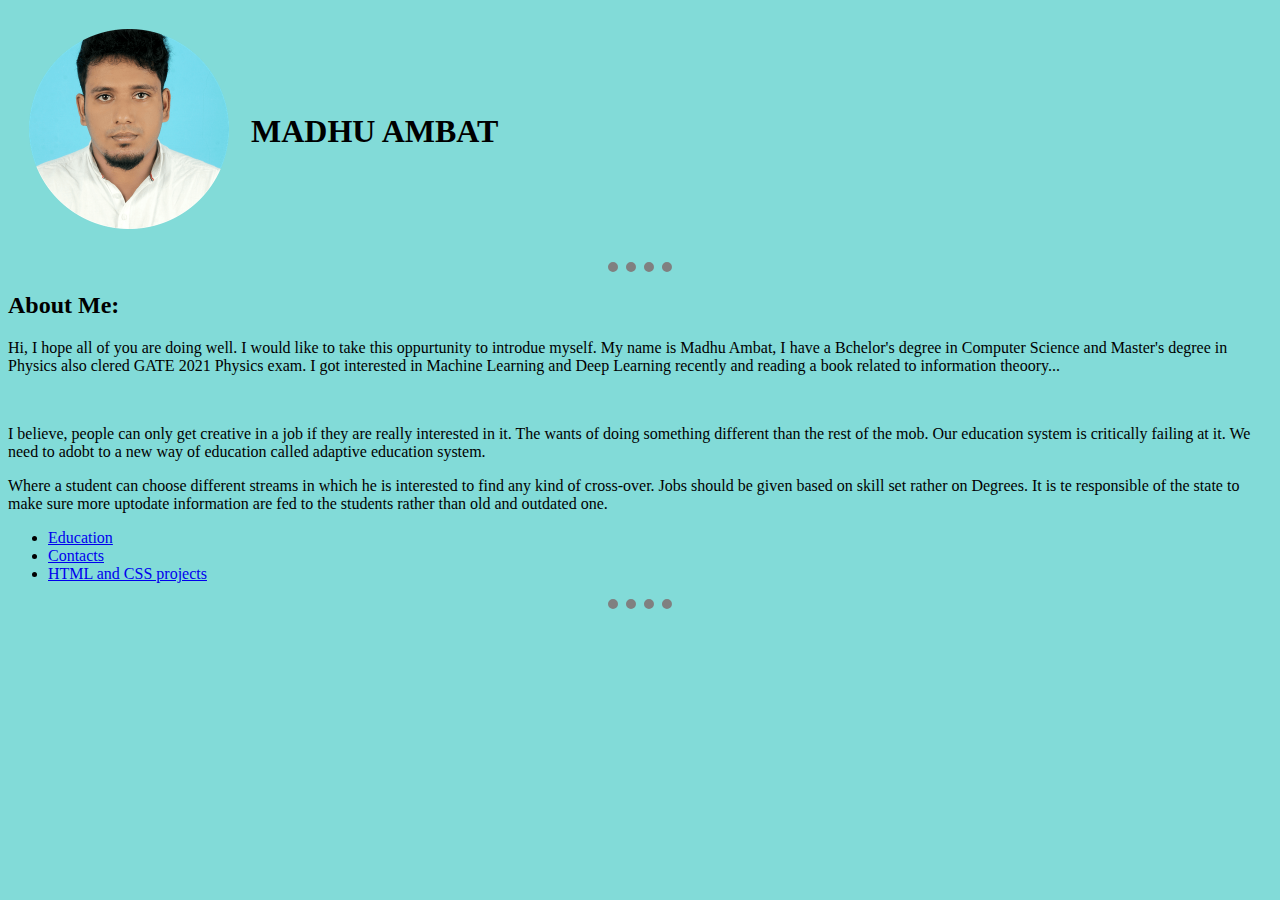
<file: index.html>
<!DOCTYPE html>
<html lang="en" dir="ltr">
  <head>
    <meta charset="utf-8">
    <title><a href="#"></a> Madhu_Ambats_CV</title>
    <link rel="stylesheet" href="css/styles.css">


  </head>
  <body>
    <table cellspacing = 20>
      <tr>
        <td> <img src="images/ambats.png" alt="Madhu Ambat" Width = "200" height="200"></td>
        <td > <h1> <strong> MADHU AMBAT</strong></h1></td>
      </tr>
    </table>
    <hr>
    <h2>About Me:</h2>
    <p> Hi, I hope all of you are doing well. I would like to take this oppurtunity to introdue myself.
    My name is Madhu Ambat, I have a Bchelor's degree in Computer Science and Master's degree in Physics also clered GATE
  2021 Physics exam. I got interested in Machine Learning and Deep Learning recently and reading a book related to information theoory...</p>

<br>
<p>I believe, people can only get creative in a job if they are really interested in it. The wants of doing something different than the rest of the mob.
  Our education system is critically failing at it. We need to adobt to a new way of education called adaptive education system.

</p>
<p> Where a student can choose different streams in which he is interested to find any kind of cross-over. Jobs should be given based on skill set rather  on Degrees. It is te responsible of the state to make sure more uptodate information are fed to the students rather than old and outdated one.</p>
<ul>
  <li><a href="Education.html">Education</a> </li>
  <li><a href="Contacts.html">Contacts</a></li>
  <li><a href="HTML_CSS_mini_projects.html">HTML and CSS projects</a></li>
</ul>
<hr>
  </body>
</html>
</file>
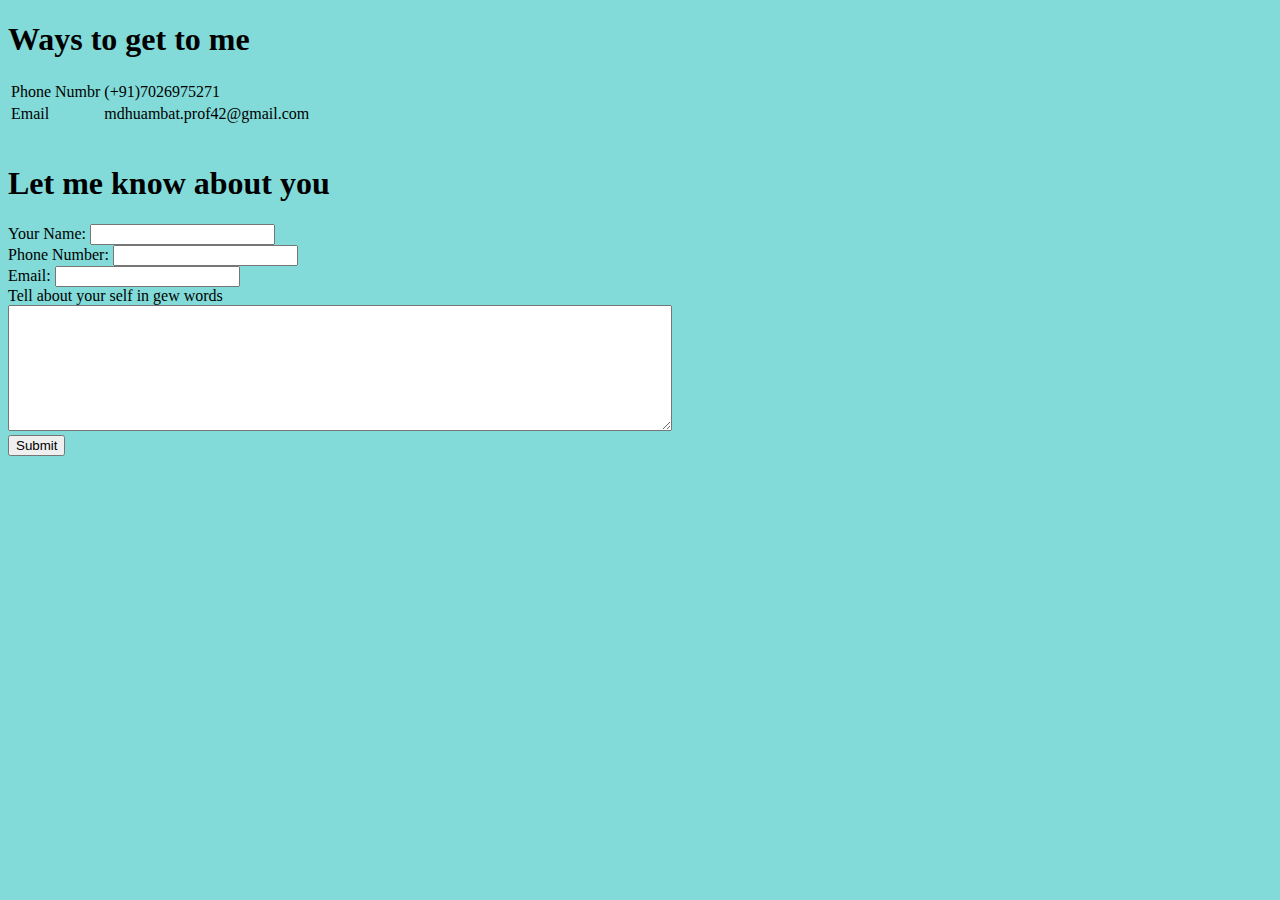
<file: Contacts.html>
<!DOCTYPE html>
<html lang="en" dir="ltr">

<head>
  <meta charset="utf-8">
  <title>Cotact</title>
  <link rel="stylesheet" href="css/styles.css">
</head>

<body>
  <h1>Ways to get to me</h1>
  <table>
    <tr>
      <td>Phone Numbr</td>
      <td>(+91)7026975271 </td>
    </tr>
    <tr>
      <td>Email</td>
      <td>mdhuambat.prof42@gmail.com</td>
    </tr>
  </table>
  <br>
  <h1>Let me know about you</h1>
  <form class="" action="mailto:madhuambat.prof42@gmail.com" method="post" enctype="text/plain">
    <label for="">Your Name:</label>
    <input type="text" name="Your Name" value="">
    <br>
    <label for="">Phone Number: </label>
    <input type="text" name="Your Number:" value="">
    <br>
    <label for="">Email: </label>
    <input type="email" name="Your Email:" value="">
    <br>
    <label for="">Tell about your self in gew words</label><br>
    <textarea name="Your Message" rows="8" cols="80"></textarea>
    <br>
    <input type="submit" name="">
  </form>

</body>

</html>
</file>
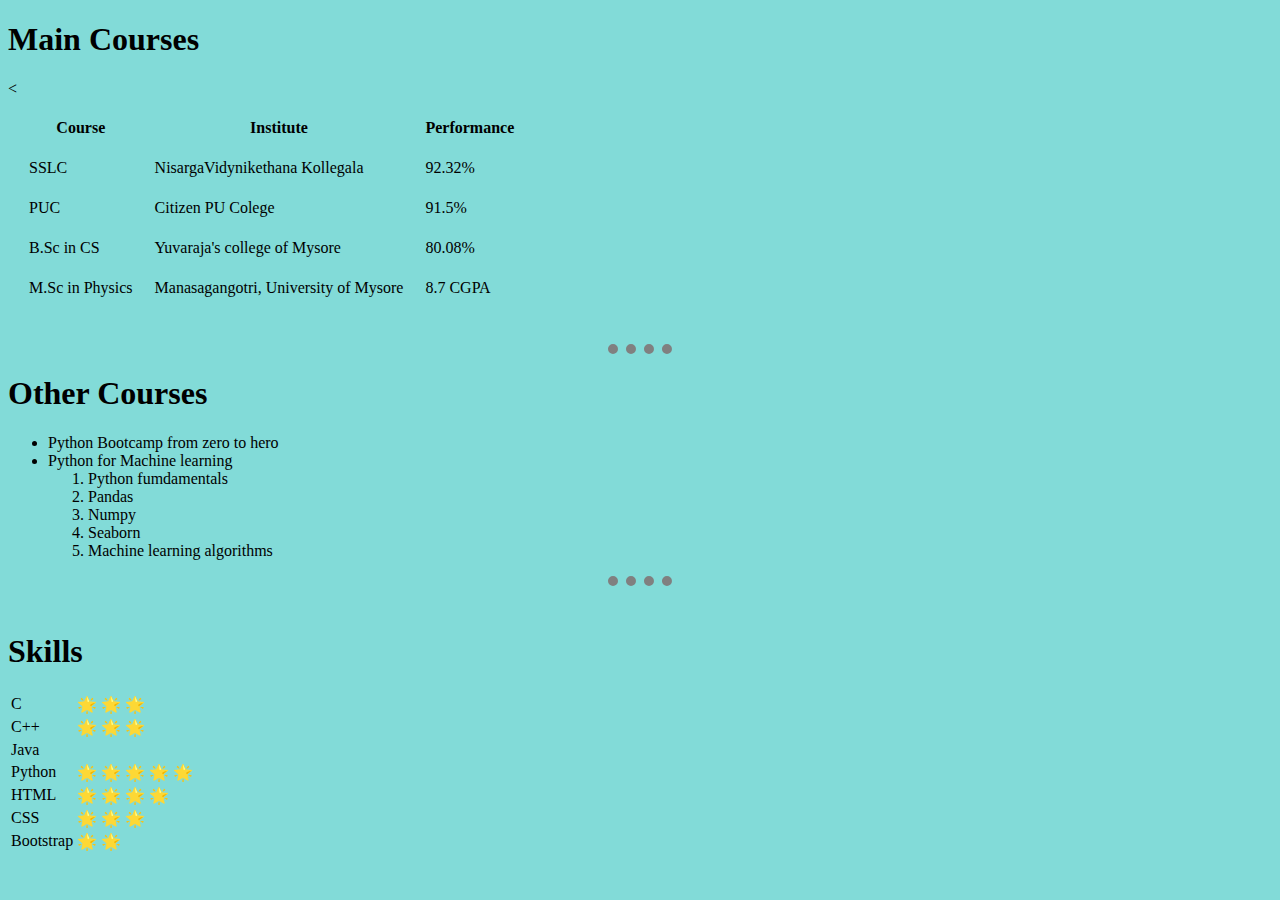
<file: Education.html>
<!DOCTYPE html>
<html lang="en" dir="ltr">

<head>
  <meta charset="utf-8">
  <title>Education</title>
  <link rel="stylesheet" href="css/styles.css">
</head>

<body>
  <h1>Main Courses</h1>
  <table cellspacing=20>
    <tr>
      <th>Course</th>
      <th>Institute</th>
      <th>Performance</th>
    </tr>
    <tr>
      <td>SSLC</td>
      <td>NisargaVidynikethana Kollegala</td>
      <td>92.32%</td>
    </tr>
    <tr>
      <td>PUC</td>
      <td>Citizen PU Colege </td>
      <td>91.5%</td>
    </tr>
    <tr>
      <td>B.Sc in CS</td>
      <td>Yuvaraja's college of Mysore</td>
      <td>80.08%</td>
    </tr>
    <tr>
      <<td>M.Sc in Physics</td>
        <td>Manasagangotri, University of Mysore</td>
        <td>8.7 CGPA</td>
    </tr>
  </table>
  <br>
  <hr>
  <h1> Other Courses</h1>
  <ul>
    <li> Python Bootcamp from zero to hero</li>
    <li> Python for Machine learning
      <ol>
        <li> Python fumdamentals</li>
        <li> Pandas</li>
        <li> Numpy</li>
        <li> Seaborn</li>
        <li> Machine learning algorithms</li>
      </ol>
    </li>
  </ul>
  <hr>
  <br>
  <h1>Skills</h1>
  <table>
    <tr>
      <td>C</td>
      <td>&#127775; &#127775; &#127775;</td>
    </tr>
    <tr>
      <td>C++</td>
      <td>&#127775; &#127775; &#127775;</td>
    </tr>
    <tr>
      <td>Java</td>
    </tr>
    <tr>
      <td>Python</td>
      <td>&#127775; &#127775; &#127775; &#127775; &#127775;</td>
    </tr>
    <tr>
      <td>HTML</td>
      <td>&#127775; &#127775; &#127775; &#127775;</td>
    </tr>
    <tr>
      <td>CSS</td>
      <td>&#127775; &#127775; &#127775;</td>
    </tr>
    <tr>
      <td>Bootstrap</td>
      <td>&#127775; &#127775;</td>
    </tr>
  </table>
</body>

</html>
</file>
<file: css/styles.css>
body {
    background-color: #82DBD8 ;
  }
  
  hr {

    border-style: dotted none none;
    border-width: 10px;
    width: 5%;
    border-color: grey;
  }
</file>
